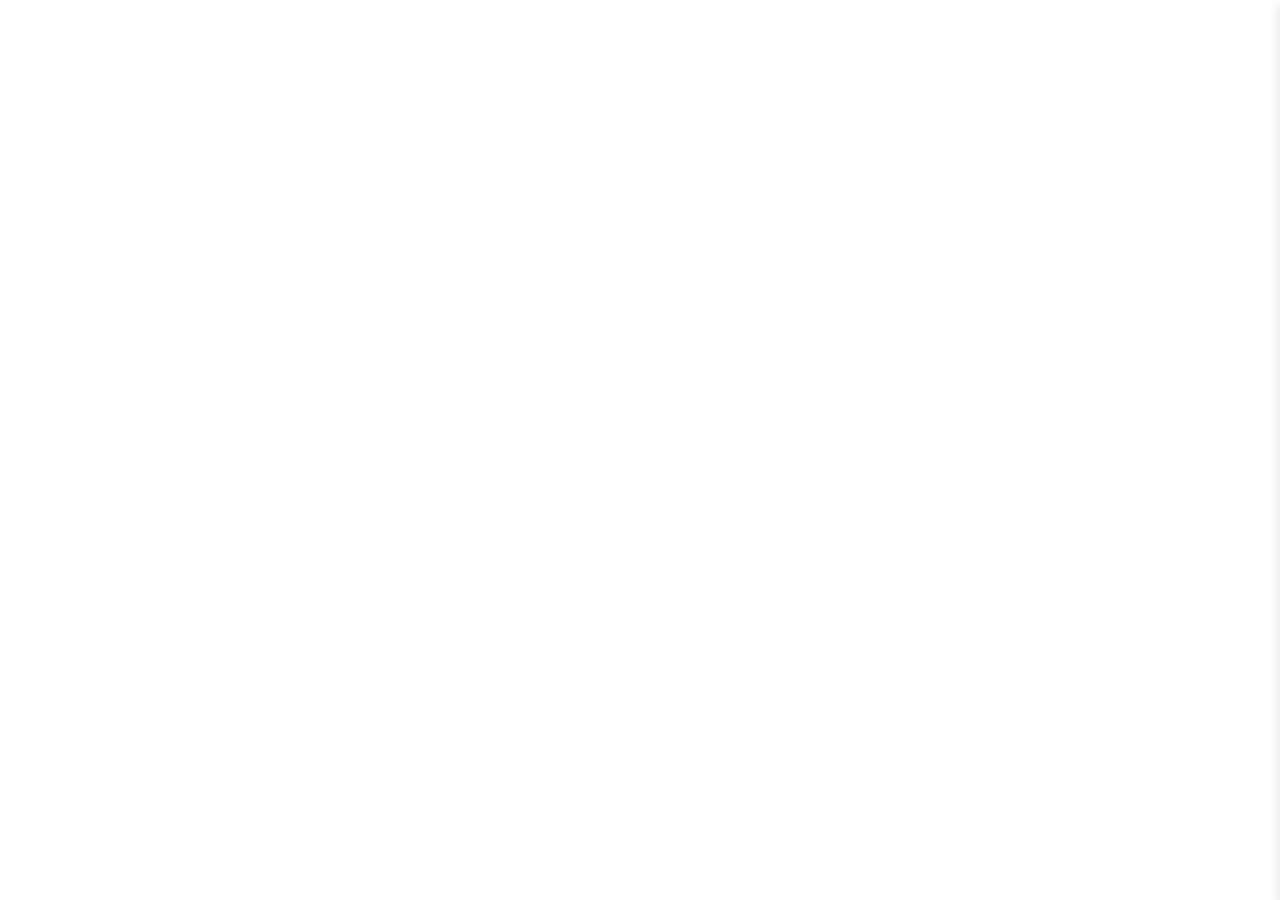
<file: cart.html>
<!DOCTYPE html>
<html lang="en">
  <head>
    <meta charset="UTF-8" />
    <meta name="viewport" content="width=device-width, initial-scale=1.0" />
    <title>Cart</title>
    <link rel="stylesheet" href="cart.css" />
  </head>
  <body>
    <section class="cart" id="cart-section">
      <div class="total-outer">
        <div class="outer-container">
          <div class="inner-container">
            <div class="head-container">
              <div class="head"><h3>Your Cart(3 items)</h3></div>
              <div class="back"><a href="index.html">╳</a></div>
            </div>
            <div class="border"><hr /></div>
            <!-- cart container 1 -->
            <div class="cart-container">
              <div class="item-name"><h4>Chicken Briyani</h4></div>
              <div class="restaurant-name"><p>Ambur Star Briyani</p></div>
              <div class="price-container">
                <div class="price">&#8360;. 150</div>
                <div class="count-item">
                  <div class="less">-</div>
                  <div class="count">1</div>
                  <div class="add">+</div>
                </div>
              </div>
            </div>
            <div class="border1"><hr /></div>
            <!-- cart container 2 -->
            <div class="cart-container">
              <div class="item-name"><h4>Chicken Briyani</h4></div>
              <div class="restaurant-name"><p>Ambur Star Briyani</p></div>
              <div class="price-container">
                <div class="price">&#8360;. 150</div>
                <div class="count-item">
                  <div class="less">-</div>
                  <div class="count">1</div>
                  <div class="add">+</div>
                </div>
              </div>
            </div>
            <div class="border1"><hr /></div>
            <!-- cart container 3 -->
            <div class="cart-container">
              <div class="item-name"><h4>Chicken Briyani</h4></div>
              <div class="restaurant-name"><p>Ambur Star Briyani</p></div>
              <div class="price-container">
                <div class="price">&#8360;. 150</div>
                <div class="count-item">
                  <div class="less">-</div>
                  <div class="count">2</div>
                  <div class="add">+</div>
                </div>
              </div>
            </div>
            <div class="border1"><hr /></div>
            <div class="border2"></div>
            <div class="footer-container">
              <div class="subfooter-container">
                <div class="footer-title">Subtotal:</div>
                <div class="footer-amount">&#8360;. 150</div>
              </div>
              <div class="subfooter-container">
                <div class="footer-title">Delivery Fee:</div>
                <div class="footer-amount">&#8360;. 150</div>
              </div>
              <div class="subfooter-container">
                <div class="footer-title">Tax:</div>
                <div class="footer-amount">&#8360;. 150</div>
              </div>
              <div class="border3"><hr /></div>
              <div class="subfooter-container">
                <div class="footer-title"><h3>Total:</h3></div>
                <div class="footer-amount"><h3>&#8360;. 150</h3></div>
              </div>

              <div class="checkout">
                <div class="checkout-btn"><h3>Proceed to Checkout</h3></div>
              </div>
            </div>
          </div>
        </div>
      </div>
    </section>
    <div id="overlay"></div>
  </body>
</html>
</file>
<file: cart.css>
* {
  margin: 0;
  padding: 0;
  box-sizing: border-box;
}

:root {
  --primary-color: #9b5de0;
  --border-radius: 8px;
  --shadow: 0 2px 10px rgba(0, 0, 0, 0.3);
}

.cart {
  position: fixed;
  right: -400px;
  top: 5px;
  width: 400px;
  height: 100vh;
  background: var(--white);
  box-shadow: -2px 0 10px rgba(0, 0, 0, 0.1);
  transition: right 0.3s ease-in-out;
  z-index: 1001;
  padding: 1rem;
  overflow-x: auto;
}
::-webkit-scrollbar {
  display: none;
}
.cart:target {
  right: 0;
}

.inner-container {
  padding: 0rem 2rem;
}
.head-container {
  display: flex;
  justify-content: space-between;
  align-items: center;
  padding: 1rem 0rem;
}
.head h3 {
  font-size: 1.2rem;
  color: var(--primary-color);
}
.border {
  margin: 1px solid black;
  margin-bottom: 1rem;
}
.back {
  font-size: 1.2rem;
  color: var(--gray);
  text-decoration: none;
  cursor: pointer;
  transition: all 1.5s;
}
.restaurant-name p {
  color: var(--primary-color);
  font-size: 0.8rem;
}
.cart-container {
  height: 115px;
  padding: 1rem 0rem;
}
.item-name {
  font-size: 1rem;
}
.price-container {
  display: flex;
  justify-content: space-between;
  align-items: center;
  margin-top: 0.5rem;
}
.count-item {
  display: flex;
  justify-content: space-between;
  border: 1px solid black;
  align-items: center;
}

.price {
  font-size: 1rem;
  color: #444242;
}

.less,
.count,
.add {
  padding: 0.1rem 0.7rem;
}

.less {
  font-size: 1rem;
  font-weight: 700;
}
.add {
  font-size: 1.2rem;
  font-weight: 700;
}
.count {
  font-size: 1rem;
  font-weight: 700;
}
.add:hover,
.less:hover {
  cursor: pointer;
  color: var(--primary-color);
}

.border1 {
  margin: 1rem 0rem;
}
.border2 {
  margin-top: 2rem;
  border: 1.5px solid rgb(183, 180, 180);
}
.border3 {
  margin: 0.5rem 0rem;
}
.footer-container {
  margin-top: 1rem;
}
.subfooter-container {
  display: flex;
  justify-content: space-between;
  padding: 0rem 0rem;
}

.checkout {
  margin-top: 1rem;
  display: flex;
  justify-content: center;
}

.checkout-btn {
  background: var(--primary-color);
  padding: 0.5rem 2.5rem;
  border-radius: var(--border-radius);
  color: white;
  font-size: 1.1rem;
  cursor: pointer;
}
</file>
